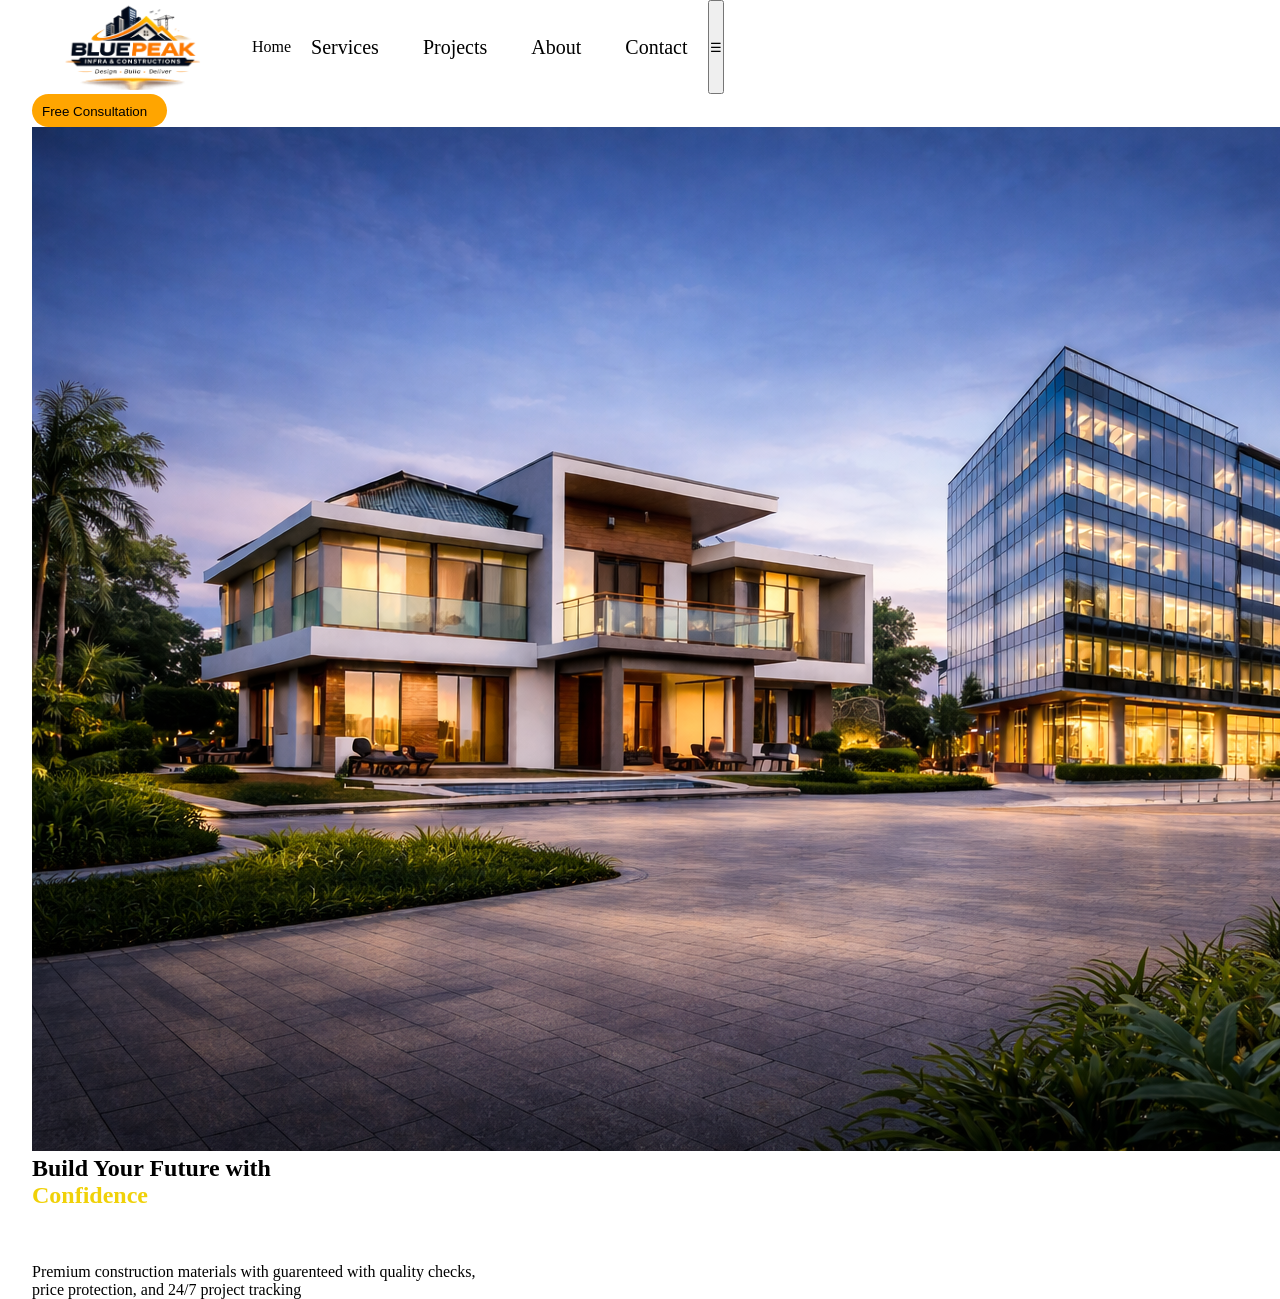
<file: trial.html>
<!DOCTYPE html>
<html lang="en">
<head>
    <meta charset="UTF-8">
    <meta name="viewport" content="width=device-width, initial-scale=1.0">
    <title>Document</title>
    <link rel="stylesheet" href="/Assets/CSS/style.css">
    <link rel="preconnect" href="https://fonts.googleapis.com">
<link rel="preconnect" href="https://fonts.gstatic.com" crossorigin>
<link href="https://fonts.googleapis.com/css2?family=Bebas+Neue&family=Bungee+Shade&family=Inter:ital,opsz,wght@0,14..32,100..900;1,14..32,100..900&family=Josefin+Sans:ital,wght@0,100..700;1,100..700&family=Miniver&family=Monoton&family=Open+Sans:ital,wght@0,300..800;1,300..800&display=swap" rel="stylesheet">
<link rel="preconnect" href="https://fonts.googleapis.com">
<link rel="preconnect" href="https://fonts.gstatic.com" crossorigin>
<link href="https://fonts.googleapis.com/css2?family=Bebas+Neue&family=Bungee+Shade&family=Inter:ital,opsz,wght@0,14..32,100..900;1,14..32,100..900&family=Josefin+Sans:ital,wght@0,100..700;1,100..700&family=Miniver&family=Monoton&family=Open+Sans:ital,wght@0,300..800;1,300..800&family=Oswald:wght@200..700&display=swap" rel="stylesheet">
</head>
<body>
    
    <div class="overall">
        <div class="header">
            <div class="left">
                <div class="logo">
                    <img src="/Assets/Images/ChatGPT Image Mar 2, 2026, 12_14_05 PM.png"  class="size" alt="Logo" >
                </div>
                <div class="navbar">
                    <p> Home</p>
                    <div class="navbar1">
                        <a href="services.html">Services</a>
                        <a href="projects.html">Projects</a>
                        <a href="about.html">About</a>
                        <a href="contact.html">Contact</a>
                    </div>
                </div>
                <button class="menu-toggle">☰</button>
            </div>
            <div class="btn">
                <button>Free Consultation</button>
            </div>

        </div>
        <div class="banner">
            <div class="img1">
                <div class="size1">
                    <img src="/Assets/Images/ChatGPT Image Mar 3, 2026, 12_39_05 PM.png"  alt="background" >
                </div>
            </div>
            <div class="text">
                <h2>Build Your Future with</h2>
                <h2><span style="color:rgb(240, 209, 8)">Confidence</span></h2>
                <br><br><br>
                <p>Premium construction materials with guarenteed with quality checks,</p>
                <p>price protection, and 24/7 project tracking </p>
            </div>
        </div>
    </div>
</body>
</html>
</file>
<file: Assets/CSS/style.css>
*{
    box-sizing: border-box;
    margin : 0;
    padding: 0;
}
.overall
{
    width:95%;
    margin: auto;
}
.header
{
    width:100%;
   background-color: white;  
}
.header1
{
     display:flex;
    flex-wrap: wrap;
    align-items: center;
    justify-content:space-between;
    font-family: 'Oswald';
    font-size: 20px;
   
}
.size
{
    width: 140px;
    height: 90px;
}
.logo
{
    display: inline;
    padding-left: 30px;
    padding-right: 30px;
    margin-right: 20px;
}
.navbar
{
    display: flex;
   justify-content: center;
   align-items: center;
}
.navbar a
{
    display: inline;
    text-decoration: none;
    color:black;
    padding-left: 20px;
    padding-right: 20px;
    font-size: 20px;
}
.btn button
{
    background-color: orange;
    padding: 10px 20px 8px 10px;
    border: none;
    border-radius: 30px;
}
.btn button>span
{
    background-color: white;
    border-radius:18px ;
    padding: 5px 10px;
}
.left
{
    display: flex;
    flex-wrap: wrap;
}
.btn
{
    margin-right: 20px;
}
/*Banner Content*/
.bannercontentabs
{
    position:absolute;
    width:95%;
    
}
.bannercontent2
{
    position:relative;
    display: flex;
    justify-content:space-evenly ;
    align-items:center;
    height: 80vh;
     color: white;
     background: rgba(0, 0, 0, 0.3);
    
}
.bannercontent1
{
    width:100%;
    height: 80vh;
    margin:auto;
    overflow:hidden;
}
.bannercontent1>img
{
    animation-name: bannerimg;
    animation-duration: 10s;
    animation-timing-function: ease-in-out;
    animation-iteration-count: infinite;
}
.style1
{
    font-family: 'Inter' ; 
    font-weight: 300;
}
.bannercontentcol1>p
{
    width: 700px;
    word-spacing: 8px;
    letter-spacing: 2px;
    margin-top: 40px;
    font-weight: 400;
    font-size: 18px;
    font-family: 'Inter';
    line-height: 28px;
}
.bannercontentcol1>h1
{
    
    font-family: 'Oswald';
    font-size: 44px;
    font-weight: 400;
}

.bannercontentcol2
{
     width: 400px;
   display: flex;
   flex-direction: column;
   border: 2px solid yellow;
   justify-content: center;     
    align-items: center;         
    padding: 50px;
  margin: 10px;
  border-radius: 12px;
  margin-top: 10px;
  margin-bottom: 20px;
  font-family: 'Inter';
  font-size: 18px;
   background: rgba(117, 110, 110, 0.3);
}
form
{
    display:flex;
    justify-content: center;
    flex-direction: column;
   gap: 10px;
   margin-bottom: 20px;
    margin-top: 20px;
}
.bannercontentcol2 form>input,select
{
    width:350px;
    height:7vh;
    border-radius: 10px;
    border: none;
}
.bannercontent
{
    width:100%;
}

@keyframes bannerimg
{
    0%{transform: scale(1.0);}
    
    50%{transform: scale(1.3);}
    
    100%{transform: scale(1.0);}
}

/*Service Section*/

.services
{
    background-color: white;
    width:100%;
    text-align: center;
    padding-bottom: 10px;
    padding-top: 10px;
}
.servicesrow
{
    margin : 30px 0px;
    display: flex;
    flex-wrap: wrap;
    justify-content: space-evenly;
    align-items: center;
    text-align: left;
}
.servicecard
{
    width:28%;
    margin:20px 0px;
}
.servicecard>img
{
    width:100%;
    height:48vh;
}

/* Emoji Section */

.emojisec
{
    background-color: rgba(2, 2, 29, 0.995);
    width:100%;
    height: 32vh;
    display: flex;
    text-align: left;
    padding-top: 10px;
}
.emojisec
{
    font-size: 100px;
    padding-left: 10%;
    padding-right: 10%;
}
.esec h3
{
    font-family: 'Oswald';
    font-weight: 400;
    font-size: 28px;
    padding: 20px;
    color:rgb(224, 210, 17);
}
.esec p
{
     padding:20px;
    font-family: 'Inter';
    font-weight: 250;
    font-size: 18px;
    color: white;
}
.esec
{
    padding-left: 10%;
}

/*Choose Cards Section*/
.choose
{
    width:100%;
    height: 85vh;
    text-align: center;
    align-items: center;
    background-color: white;
    padding: 20px;
}
.choosecards
{
    display:flex;
   
}
.icon
{   
    width:40px;
height:40px;
font-size: 24px;

text-align: center;
    border: 2px solid rgb(231, 164, 39);
    border-radius: 4px;
   background-color : rgb(231, 164, 39);
   color:white;
}
.choosecards
{
    display:flex;
    flex-wrap: wrap;
    justify-content: center;
    padding-top: 30px;
    gap:30px 20px;
    
}
.choose h2
{
    font-family: 'Oswald';
    font-size: 28px;
    font-weight: 400;
    padding-top: 10px;
    padding-bottom: 10px;
}
.choose p
{
    font-family: 'Oswald';
    font-size: 20px;
    font-weight: 120;
    padding-top: 10px;
    padding-bottom: 10px;
}
.chcard h2
{
    font-family: 'Oswald';
    font-size: 26px;
    font-weight: 400;
    padding-top: 10px;
    padding-bottom: 10px;
}
.chcard p
{
    font-family: 'Oswald';
    font-size: 18px;
    padding-top: 10px;
    padding-bottom: 10px;
     font-weight: 100;
}
.chcard
{
    display: block;
    text-align: left;
    padding:20px;
width:30%;
border:1px solid rgb(231, 164, 39);
}
/*Virtual Reality*/
.reality
{
    width:100%;
    height: 80vh;
    background-image: url('/ConstructionFinal/Assets/Images/croppedimg2.png');
    background:linear-gradient(rgba(0, 0, 0, 0.5), rgba(0, 0, 0, 0.5)),url('/ConstructionFinal/Assets/Images/croppedimg2.png');
    display:flex;
    flex-direction: row;
    
}
.realitycol1
{
   padding:20px;
   padding-left: 40px;
    width:50%;
    justify-content: left;
}
.realitycol1 h1
{
    font-family: 'Oswald';
    font-size: 32px;
    font-weight: 300;
    color:white;
    padding: 20px;
}
.realitycol1 p 
{
font-family: 'Inter';
    font-size: 16px;
    font-weight: 300;
    color:white;
    padding: 20px;
    line-height: 30px;
}
.btn button
{
    background-color: orange;
    padding: 10px 20px 8px 10px;
    border: none;
    border-radius: 30px;
}
.btn button>span
{
    background-color: white;
    border-radius:18px ;
    padding: 5px 10px;
}
.realitycol1>ul
{
    display: flex;
   flex-direction: column;
    color:white;
    justify-content: left;
    gap:5%;
    font-family: 'Inter';
    font-size: 18px;
padding: 20px;
line-height: 42px;
}
.realitycol1>ul>li::marker
{
    color:orange;
}
.realitycol2>img
{
    width: 600px;
    height: 450px;
    border-radius: 12px;
    padding: 30px;
}
.realitycol2
{
    align-content: center;
}
/*Works*/
.works
{
    width:100%;
    background-color: white;
    text-align: center;
    padding:20px;
}
.work1
{
    display:flex;
    justify-content: center;
    gap:2%;
}
.works h1
{
    font-family: 'Oswald';
    font-size: 32px;
    font-weight: 500;
}
.works p
{
    font-family: 'Inter';
    font-size: 17px;
    font-weight: 200;
}
.art 
{
    width:40%;
    padding:20px;
}
.art>img
{
    width: 100%;
    height:40vh;
}
.content 
{
    width:40%;
    padding:20px;
    font-family: 'Inter';
    text-align: left;
}
.content h3
{
    color:orange;
    font-size: 22px;
    font-weight: 500;
    padding: 2%;
}
.content p
{
    font-size: 15px;
    font-weight: 300;
    line-height: 30px;
    padding: 2%;

}
/*Clients*/
.client
{
    width:100%;
    height:80vh;
     background-color:  rgb(4, 4, 49);
     
     display:flex;
     flex-direction: column;
     
     
}
.cl
{
    text-align: center;
    font-family: 'Oswald';
    
     padding: 30px;
     color:white;
}
.cl h1
{
    font-size: 32px;
    font-weight:400 ;
    padding:10px;
}
.cl p
{
    font-size: 20px;
    font-weight:100 ;
    padding: 20px;
}
.client1
{
    background: rgb(93, 93, 96) ;
    width:60%;
    padding: 20px;
    border-radius: 15px;
   text-align: left;
}
.name>img
{
    width: 100px;
    height: 100px;
    border-radius: 50px;
}
.client2
{
    display:flex;
    flex-direction: row;
    text-align: center;
    gap: 15%;
    padding-left: 15%;
    padding-top: 20px;
}
.client2 h1
{
    color: rgb(178, 155, 7);
}
.client2 p
{
    color:white;
    padding: 10px;
}
.client1a
{
    padding-left: 28%;
}
.client1 h1
{
   color: rgb(178, 155, 7);
   font-size: 36px;
}
.client1 p 
{
   color: white;
   font-size: 16px;
}
.name h3
{
    color:white;
}

/*Banking*/
.bank
{
    width: 100%;
    height: 50vh;
    background-color: white;
    text-align: center;
    padding: 20px;
}
.bank1
{
    padding-top: 30px;
    display: flex;
    justify-content: center;
    align-items: center;
    text-align: center;
    gap:1%;
}
.bank1a>img
{
    width: 100%;
    height:20vh ;
    border:2px solid gray;
}

/*Before Footer*/

.beforefoot
{
   
    background-image: url('/ConstructionFinal/Assets/Images/croppedimg2.png');
    background:linear-gradient(rgba(0, 0, 0, 0.5), rgba(0, 0, 0, 0.5)),url('/ConstructionFinal/Assets/Images/croppedimg2.png');
    width:100%;
    height:60vh;
   text-align: center;
    justify-content: center;
}
.btn1
{
    margin:30px;
}
.btn1 button
{
    background-color: orange;
    padding: 14px 18px 8px 14px;
    border: none;
    border-radius: 30px;
}
.btn1 button>span
{
    background-color: white;
    border-radius:20px ;
    padding: 5px 12px;
    font-size: 14px;
}
.beforefoot h2
{
    font-family: 'Oswald';
    font-weight: 400;
    font-size: 30px;
    padding-top: 20px;
}
.beforefoot p
{
    padding:20px;
    font-family: 'Inter';
    font-weight: 250;
    font-size: 22px;
}

.listview
{
    padding:30px;
}
.listview>ul
{
    display: flex;
    flex-wrap: wrap;
    color:white;
    justify-content: center;
    gap:5%;
    font-family: 'Inter';
    font-size: 20px;
}
.listview>ul>li::marker
{
    color:orange;
}

/*White space*/

.blank
{
    background-color:white;
    width:100%;
    height:8vh;

}

/*Footer Section*/

.logofoot
{
    width:350px;
    height: 230px;
}
.foot 
{
    display: flex;
    flex-wrap: wrap;
    justify-content: center;
    
    width:100%;
   background-color:  rgb(4, 4, 49);
    height: 45vh;
    padding-top: 20px;
    padding-left: 20px;
    padding-right: 20px;
    gap: 80px;
}
.foot p
{
    font-size: 16px;
    color:whitesmoke;
    line-height: 40px;
    font-family: 'Inter';
    font-weight: 200;
}
.foot h4
{
    color:whitesmoke;
     line-height: 40px;
     font-size: 20px;
     font-family: 'Oswald';
    font-weight: 400;
    padding-bottom: 20px;
}
.foot1
{
    width:30%;
    margin-bottom: 10px;
}
.foot1 p
{
    width:100%;
     line-height: 30px;
}





/*New Media Query*/
/* For Desktop Devices */
/*------------------------- */
@media only screen and (min-width: 1440px)
{
.logos
{
    display: none;
}

}
/* For Laptop Devices */
/*------------------------- */

/*Footer Section*/
@media only screen and (max-width: 1024px)
{
  .foot 
{
    
    padding-top: 20px;
    padding-left: 10px;
    padding-right: 10px;
    gap: 60px;
}
.foot p
{
    font-size: 14px;
    line-height: 30px;
}
.foot h4
{
     line-height: 30px;
     font-size: 14px;
    padding-bottom: 10px;
}
.foot1
{
    width:25%;
    padding-bottom: 5px;
}
.foot1 p
{
    width:100%;
     line-height: 20px;
}  
.logofoot
{
    width:220px;
    height: 180px;
}
.logos
{
    display: none;
}
/*Banner Section*/
.bannercontentcol1>p
{
    width: 400px;
    word-spacing: 2px;
    letter-spacing: 1px;
    font-weight: 400;
    font-size: 15px;    
}
.bannercontentcol1>h1
{    
    font-size: 24px;
}
.bannercontentcol2 form>input,select
{
    width:250px;
    height:3vh;
}
form
{
    display:flex;
    justify-content: center;
    flex-direction: column;
   gap: 4px;
   margin-bottom: 10px;
    margin-top: 10px;
}
.bannercontentcol2
{
     width: 300px;
   justify-content: center;     
    align-items: center;         
    padding: 20px;
 
  border-radius: 8px;
  margin-top: 10px;
  margin-bottom: 20px;
    font-size: 14px;
   
}
}

/* For Tablet Devices */
/*------------------------- */

/* Navbar section */


@media only screen and (max-width: 768px)
{
.logo
{
    display: flex;
}
.size{
    width: 80px;
    height: 50px;
}
.navbar a 
{
    font-size: 16px;
      padding-left: 12px;
    padding-right:12px;
}
/* Banner Section*/

.bannercontent2
{
    display:block;
}
.bannercontentcol2
{
    display: block;
}
.bannercontentcol1>p
{
    width: 500px;
    word-spacing: 3px;
    letter-spacing: 1px;
    font-weight: 400;
    font-size: 10px;    
}
.bannercontentcol1>h1
{    
    font-size: 24px;
}
.bannercontentcol2 form>input,select
{
    width:200px;
    height:3vh;
}
form
{
    display:flex;
    justify-content: center;
    flex-direction: column;
   gap: 5px;
   margin-bottom: 10px;
    margin-top: 10px;
}
.bannercontentcol2
{
     width: 300px;
   justify-content: center;     
    align-items: center;         
    padding: 20px;
  margin: 10px;
  border-radius: 8px;
  margin-top: 10px;
  margin-bottom: 20px;
    font-size: 14px;
   
}
/*Emoji Section */
.esec h3
{
    font-family: 'Oswald';
    font-weight: 400;
    font-size: 24px;
    padding: 10px;
    color:rgb(224, 210, 17);
}
.esec p
{
     padding:10px;
    font-family: 'Inter';
    font-weight: 250;
    font-size: 14px;
    color: white;
}
.esec
{
    padding-left: 10%;
}
/*Choose Card Section*/

.choose
{
    width:100%;
    height: 85vh;
    text-align: center;
    align-items: center;
    background-color: white;
    padding: 20px;
}
.choosecards
{
    display:flex;
   
}
.icon
{   
    width:40px;
height:40px;
font-size: 24px;

text-align: center;
    border: 2px solid rgb(231, 164, 39);
    border-radius: 4px;
   background-color : rgb(231, 164, 39);
   color:white;
}
.choosecards
{
    display:flex;
    flex-wrap: wrap;
    justify-content: center;
    padding-top: 10px;
    gap:10px 10px;
    
}
.choose h2
{
   
    font-size: 22px;
   
    padding-top: 7px;
    padding-bottom: 7px;
}
.choose p
{
   
    font-size: 16px;
   
    padding-top: 7px;
    padding-bottom: 7px;
}
.chcard h2
{
    
    font-size: 22px;
    
    padding-top: 7px;
    padding-bottom: 7px;
}
.chcard p
{
   
    font-size: 15px;
    padding-top: 7px;
    padding-bottom: 7px;
    
}
.chcard
{
    padding:10px;
width:30%;

}
/*Virtual Reality*/
.reality
{
    width:100%;
    height: 80vh;
    background-image: url('/Assets/Images/croppedimg2.png');
    background:linear-gradient(rgba(0, 0, 0, 0.5), rgba(0, 0, 0, 0.5)),url('/Assets/Images/croppedimg2.png');
    display:flex;
    flex-direction: row;
    
}
.realitycol1
{
   padding:10px;
   padding-left: 20px;
    width:50%;
    justify-content: left;
}
.realitycol1 h1
{
    font-family: 'Oswald';
    font-size: 26px;
    font-weight: 300;
    color:white;
    padding: 10px;
}
.realitycol1 p 
{
font-family: 'Inter';
    font-size: 12px;
    font-weight: 300;
    color:white;
    padding: 10px;
    line-height: 20px;
}
.btn button
{
    background-color: orange;
    padding: 10px 20px 8px 10px;
    border: none;
    border-radius: 30px;
}
.btn button>span
{
    background-color: white;
    border-radius:18px ;
    padding: 5px 10px;
}
.realitycol1>ul
{
    display: flex;
   flex-direction: column;
    color:white;
    justify-content: left;
    gap:2%;
    font-family: 'Inter';
    font-size: 14px;
padding: 10px;
line-height: 30px;
}
.realitycol1>ul>li::marker
{
    color:orange;
}
.realitycol2>img
{
    width: 400px;
    height: 250px;
    border-radius: 12px;
    padding: 10px;
}
.realitycol2
{
    align-content: center;
}

/*Clients*/


.cl
{
    
     padding: 10px;
     
}
.cl h1
{
    font-size: 22px;
    font-weight:400 ;
    padding:5px;
}
.cl p
{
    font-size: 10px;
    font-weight:100 ;
    padding: 10px;
}

.client2
{
    display:flex;
    flex-direction: row;
    text-align: center;
    gap: 15%;
    padding-left: 15%;
    padding-top: 20px;
}

.client2 p
{
    
    padding: 5px;
}
.client1a
{
    padding-left: 28%;
}
.client1 h1
{
  
   font-size: 24px;
}
.client1 p 
{
   color: white;
   font-size: 8px;
}


/*Footer Section*/
.foot2
{
    display: none;
}
.foot3
{
    display:none;
}
.foot1
{
    width:40%;
}
.foot 
{
    justify-content: space-around;
    padding-top: 20px;
    padding-left: 10px;
    padding-right: 10px;
    gap: 60px;
}
.foot1 p 
{
    font-size: 12px;
}
.logos
{
    display: none;
}
} 


/* For Large Mobile Devices */
/*------------------------- */

/* Navbar section */


@media only screen and (max-width: 426px)
{
.logo
{
    display: flex;
}
.size{
    width: 80px;
    height: 50px;
}
.navbar a 
{
    font-size: 16px;
      padding-left: 12px;
    padding-right:12px;
}
.header1
{
    display: block;
}
/* Service */
.servicecard
{
    width:100%;
}
/*Banner Section*/
.bannercontent2
{
    display:block;
}
.bannercontentcol2
{
    display: block;
     width: 250px;
}
.btn button
{
    font-size: 10px;
}
.bannercontentcol1 p 
{
    display: none;
}
.bannercontentcol1 h1 
{
    padding-top: 30px;
}
.bannercontent
{
    width:100%;
}
/* Emoji Section */
.emojisec
{
    width:100%;
    display:block;
    text-align: center;
}
.emoji
{
    font-size: 60px;
}
.esec h3
{
    font-family: 'Oswald';
    font-weight: 400;
    font-size: 22px;
    padding: 10px;
    color:rgb(224, 210, 17);
}
.esec p
{
    display: none;
}
.esec
{
    padding-left: 10%;
}

/*Choose Cards Section*/
/*Choose Card Section*/

.choose
{
   
    padding: 10px;
}
.choosecards
{
    display:flex;
   
}
.icon
{   
    width:20px;
height:20px;
font-size: 12px;


    border-radius: 1px;
   
}
.choosecards
{
    
    padding-top: 5px;
    gap:5px 5px;
    
}
.choose h2
{
   
    font-size: 18px;
   
    padding-top: 5px;
    padding-bottom: 5px;
}
.choose p
{
   
    font-size: 13px;
   
    padding-top: 5px;
    padding-bottom: 5px;
}
.chcard h2
{
    
    font-size: 18px;
    
    padding-top: 5px;
    padding-bottom: 5px;
}
.chcard p
{
   
    font-size: 12px;
    padding-top: 5px;
    padding-bottom: 5px;
    
}
.chcard
{
    padding:5px;
width:30%;

}
/*Virtual Reality*/
.reality
{
    width:100%;
    height: 80vh;
    background-image: url('/Assets/Images/croppedimg2.png');
    background:linear-gradient(rgba(0, 0, 0, 0.5), rgba(0, 0, 0, 0.5)),url('/Assets/Images/croppedimg2.png');
    display:flex;
    flex-direction: column;
    
}
.realitycol1
{
   padding:5px;
   padding-left: 10px;
    width:90%;
    justify-content: center;
}
.realitycol1 h1
{
    font-family: 'Oswald';
    font-size: 22px;
    font-weight: 300;
    color:white;
    padding: 20px;
}
.realitycol1 p 
{
font-family: 'Inter';
    font-size: 12px;
    font-weight: 300;
    color:white;
    padding: 5px;
    line-height: 20px;
}
.btn button
{
    background-color: orange;
    padding: 10px 20px 8px 10px;
    border: none;
    border-radius: 30px;
}
.btn button>span
{
    background-color: white;
    border-radius:18px ;
    padding: 5px 10px;
}
.realitycol1>ul
{
    display: flex;
   flex-direction: column;
    color:white;
    justify-content: left;
    gap:2%;
    font-family: 'Inter';
    font-size: 12px;
padding: 5px;
line-height: 20px;
}

.realitycol2>img
{
    width: 350px;
    height: 200px;
    border-radius: 6px;
    padding: 10px;
}
.realitycol2
{
    align-content: center;
}
/*Works*/
.work1
{
    display: block;
}
.art
{
width:100%;

}
.content
{
    width:100%;
}
/*Client*/
.client2
{
    display:flex;
    flex-direction: row;
    text-align: center;
    gap: 8%;
    padding-left: 8%;
    padding-top: 10px;
}
.client2 h1
{
    font-size: 20px;    
}
/*Footer Section*/
.foot2
{
    display: none;
}
.foot3
{
    display:none;
}
.foot1
{
    width:40%;
}
.foot 
{
    justify-content: space-around;
    padding-top: 20px;
    padding-left: 10px;
    padding-right: 10px;
    gap: 60px;
}
.foot1 p 
{
    font-size: 12px;
}
.logos
{
    display: none;
}
/*Before Footer Section*/

.btn1
{
    margin:30px;
}
.beforefoot h2
{
    font-family: 'Oswald';
    font-weight: 400;
    font-size: 26px;
    padding-top: 15px;
}
.beforefoot p
{
    padding:15px;
    font-family: 'Inter';
    font-weight: 250;
    font-size: 18px;
}
.listview>ul
{
    font-size: 15px;
    justify-content: space-around;
}
/*Footer Section*/
.foot2
{
    display: none;
}
.foot3
{
    display:none;
}
.foot1
{
    display: none;
}
.foot 
{
    justify-content:center;
    padding-top: 5px;
    padding-left: 10px;
    padding-right: 10px;
    gap:20px;
}
.logos
{
    display:inline-block;
}
} 


/* For Small Mobile Devices */
/*------------------------- */

/* Navbar section */


@media only screen and (max-width: 320px)
{
    /*Navbar*/
.logo
{
    display: flex;
}
.size{
    width: 80px;
    height: 50px;
}
.navbar a 
{
    font-size: 12px;
      padding-left: 10px;
    padding-right:10px;
}
.header1
{
    display: block;
}
.btn button
{
    font-size: 10px;
}
/*Banner Section*/
.bannercontent2
{
    display:block;
}
.bannercontentcol2
{
    display: block;
}
/*Virtual Reality*/
.realitycol2>img
{
    width: 270px;
    height: 160px;
    border-radius: 6px;
    padding: 5px;
}
/*Client*/
.client2
{
    display:flex;
    flex-direction: row;
    
    gap: 5%;
    
    padding-top: 10px;
}
.client2 h1
{
    font-size: 16px;    
}
.client2 p 
{
    font-size: 10px;
}
}
</file>
